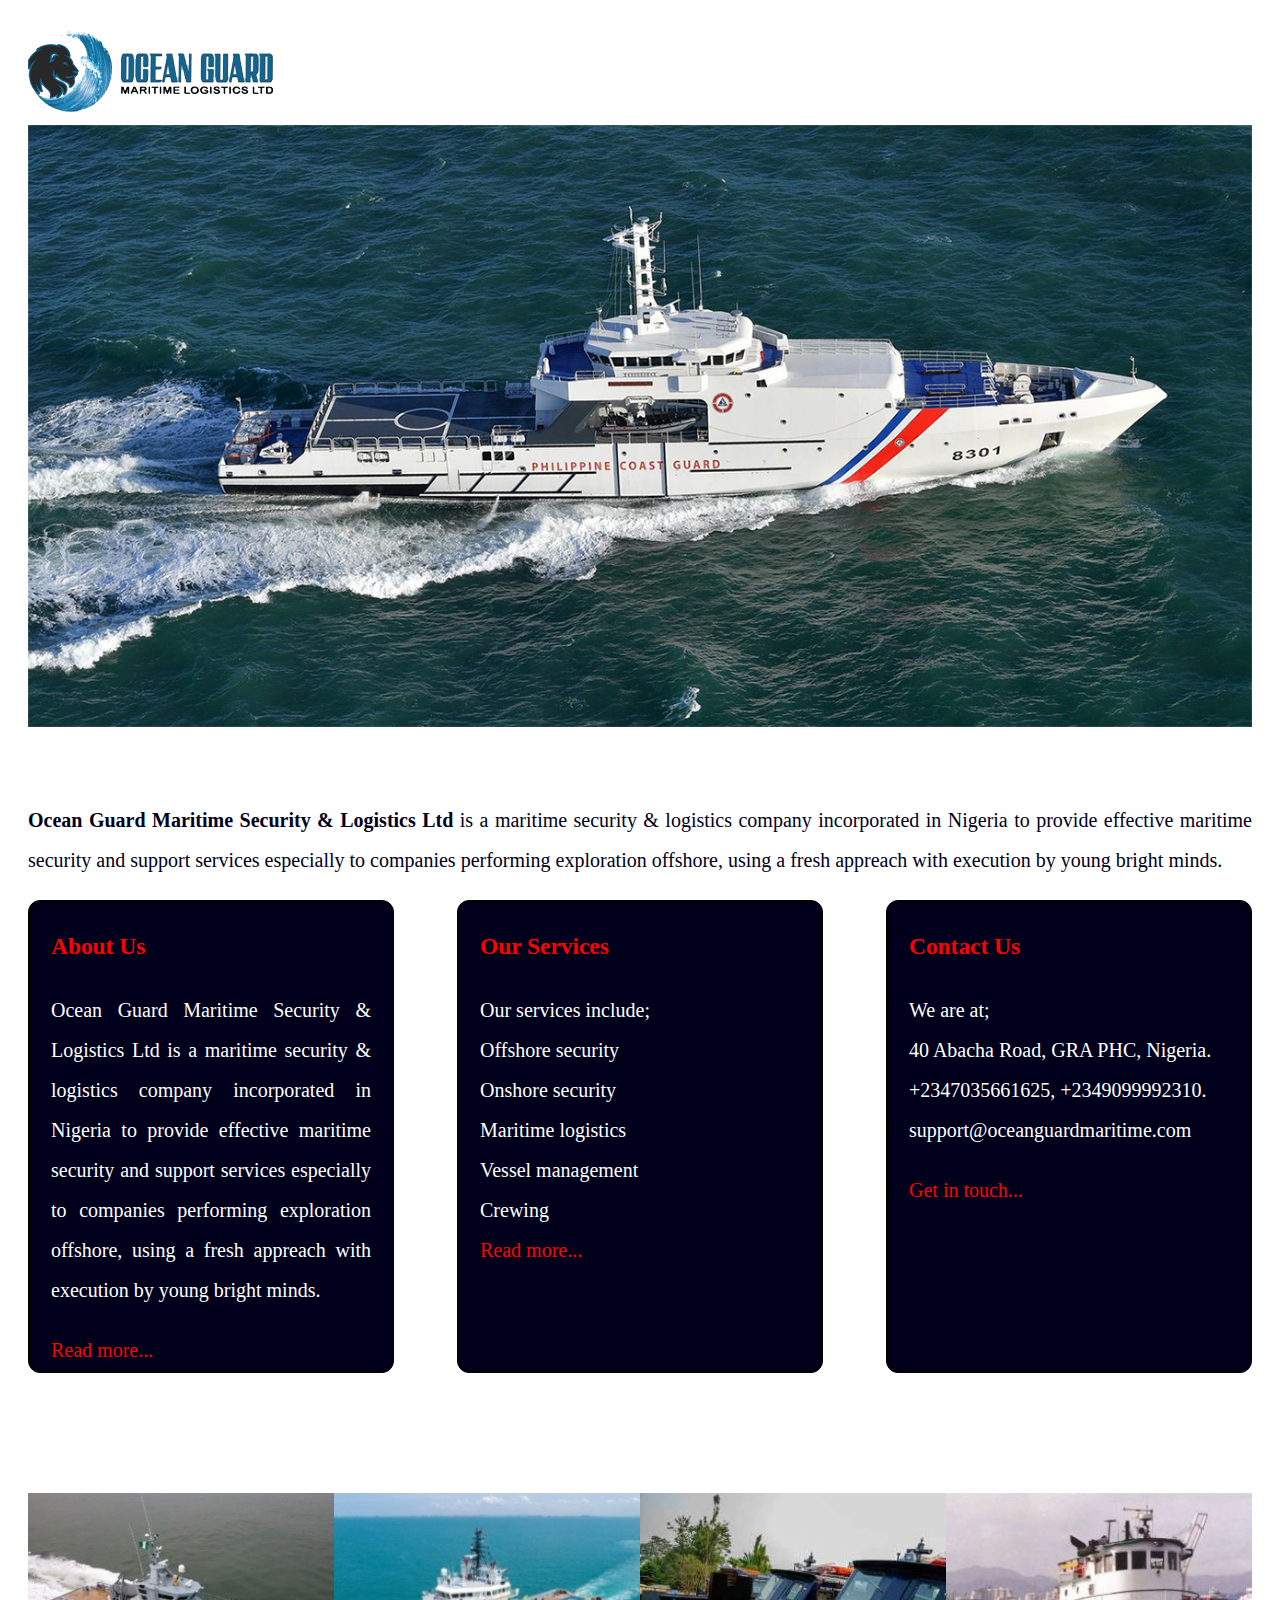
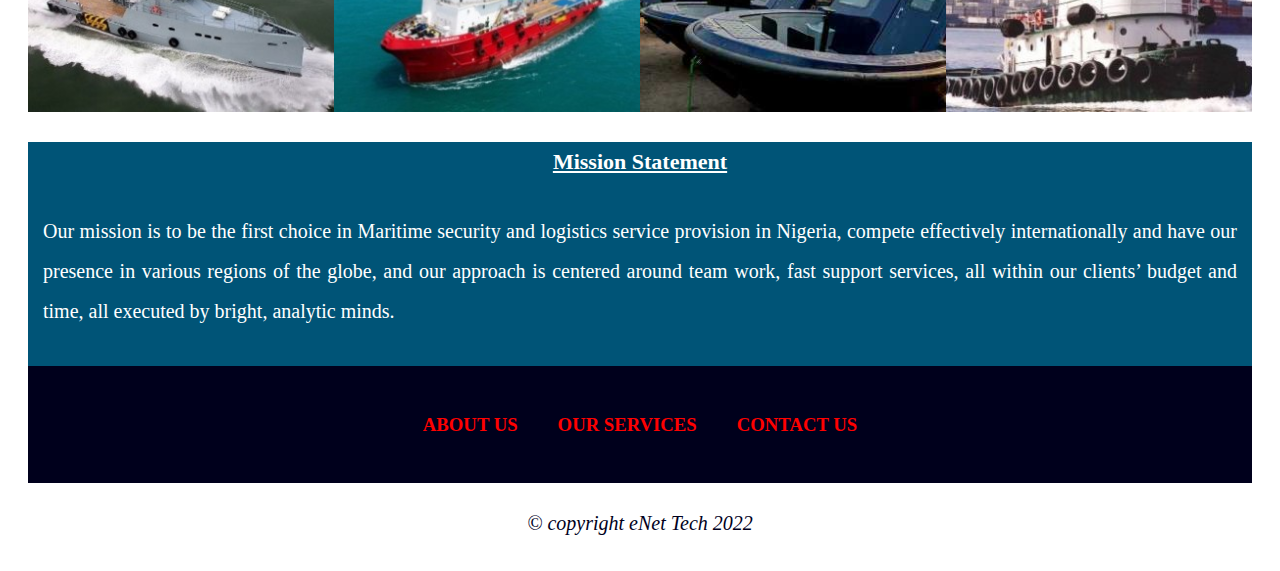
<file: index.html>
<!DOCTYPE html>
<html>
<head>

	<title>OGML Website</title>
	<link rel="stylesheet" type="text/css" href="style.css">
	

	<img src="logo.png" alt="logo">
</head>

	
		<img src="ev.jpg" width="100%" alt="Maritime Security Company">

<body>
	<br>
	<br>
		<p><b>Ocean Guard Maritime Security & Logistics Ltd</b> is a maritime security & logistics company incorporated in Nigeria to provide effective maritime security and support services especially to companies performing exploration offshore, using a fresh appreach with execution by young bright minds.</p>


	<div class="Container">

		<div class="box-2">
			
			<h3>About Us</h3>
			<p>Ocean Guard Maritime Security & Logistics Ltd is a maritime security & logistics company incorporated in Nigeria to provide effective maritime security and support services especially to companies performing  exploration offshore, using a fresh appreach with execution by young bright minds. </p>
			<a href="about.html">Read more...</a>
		</div>



		<div class="box-2">
			<h3>Our Services</h3>
			<p>Our services include;<br>
				Offshore security<br>
				Onshore security <br>
				Maritime logistics <br>
				Vessel management <br>
				Crewing <br>
				<a href="services.html">Read more...</a>
			</p>


		</div>

		<div class="box-2">
			
			<h3>Contact Us</h3>

			<p>We are at; <br>
				40 Abacha Road, GRA PHC, Nigeria.<br>
				+2347035661625, +2349099992310.<br>
				support@oceanguardmaritime.com
			</p>
			<a href="contact.html">Get in touch...</a>
		</div>
	</div>

<br>
<br>
<br>

	<div class="body-image">
		<img src="sev.jfif" width="25%">
		<img src="ahts.jpg" width="25%">
		<img src="gunboats.jpg" width="25%">
		<img src="tugboat.jpg" width="25%">
	</div>



		<div class="box-1">
			<div class="h4" id="Mission"><h4 class="h4">Mission Statement</h4></div>
			<div class="p-item"><p>Our mission is to be the first choice in Maritime security and logistics service provision in Nigeria, compete effectively internationally and have our presence in various regions of the globe, and our approach is centered around team work, fast support services, all within our clients’ budget and time, all executed by bright, analytic minds.</p></div>
		</div>



	<div class="Container-2">

				<div class="Container-2-item"><a href="about.html"><h3>ABOUT US</h3></a></div>

				<div class="Container-2-item"><a href="services.html"><h3>OUR SERVICES</h3></a></div>
				
				<div class="Container-2-item"><a href="contact.html"><h3>CONTACT US</h3></a></div>
			
	</div>

</body>

<footer>
	<div class="footer">&copy copyright eNet Tech 2022</div>
</footer>

</html>
</file>
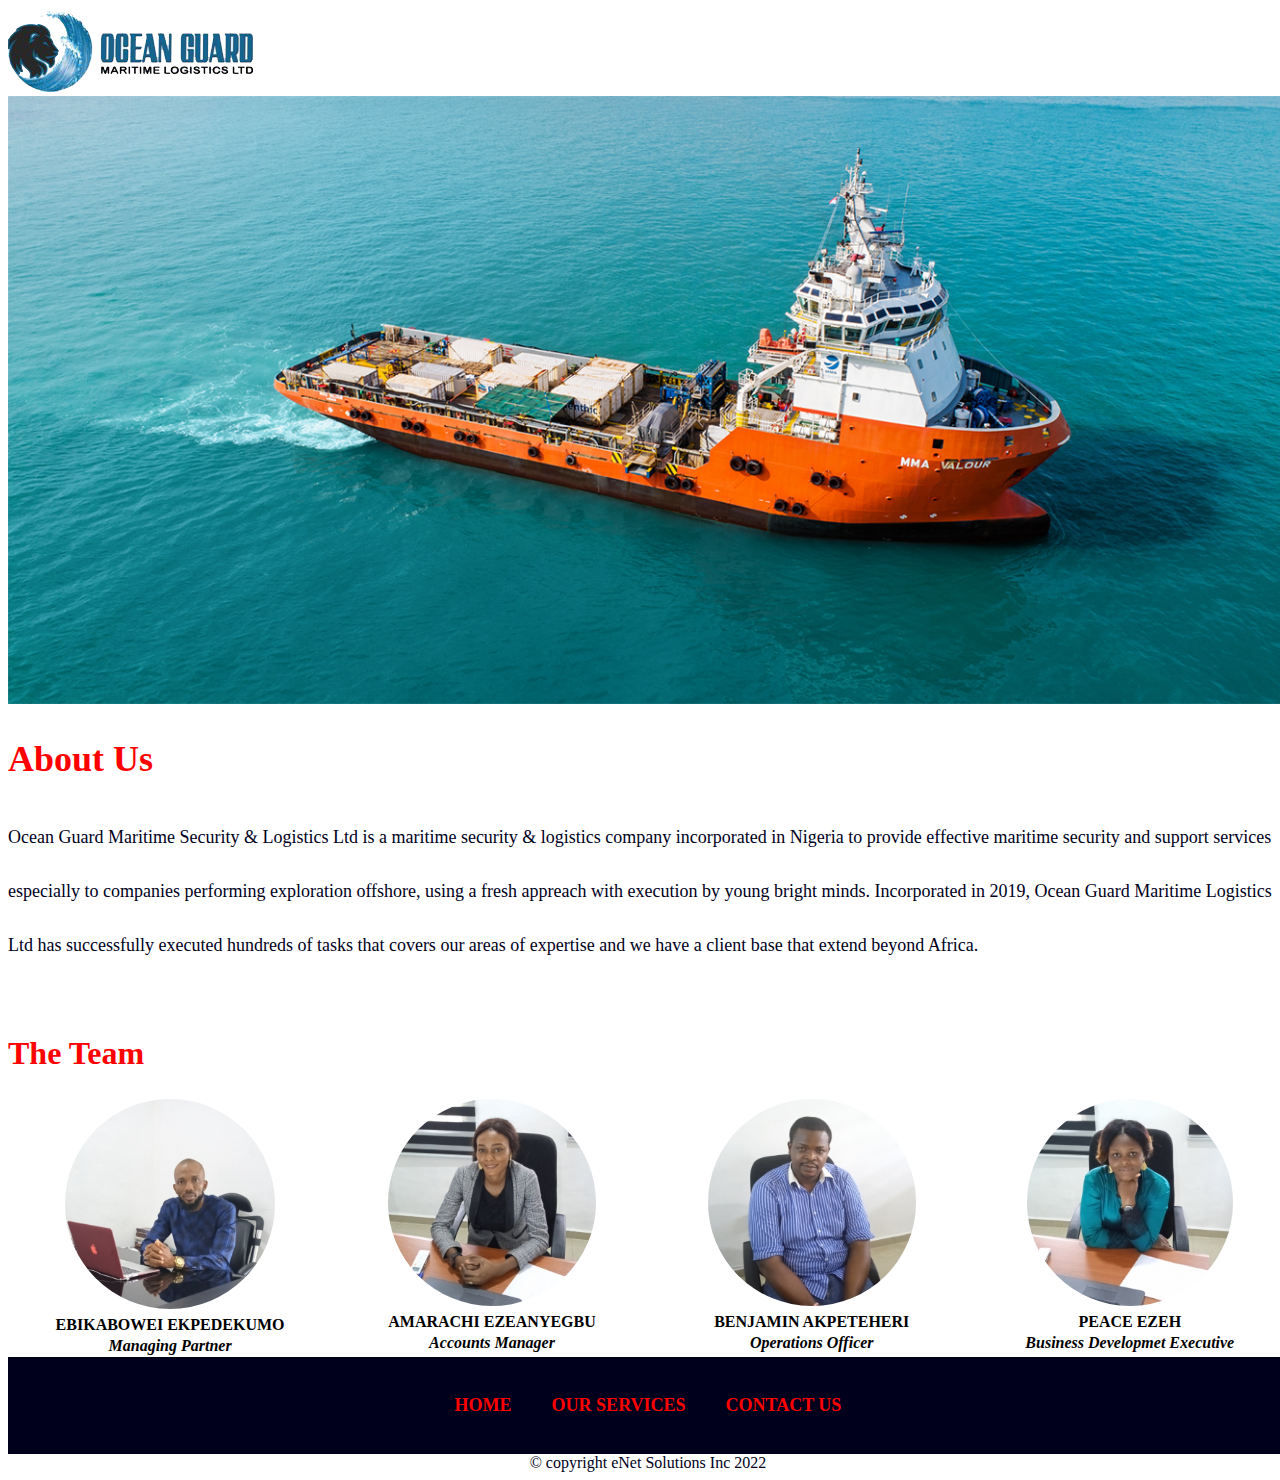
<file: about.html>
<!DOCTYPE html>
<html>
<head>
	<title>About Us</title>
	<link rel="stylesheet" type="text/css" href="aboutstyle.css">
	<img src="logo.png">
	
</head>



<img src="about.png" class="bodyImg" width="100%">

<body>
	<div class="bodyTexts">
		<h1>About Us</h1>
		<p>Ocean Guard Maritime Security & Logistics Ltd
		is a maritime security & logistics company
		incorporated in Nigeria to provide effective
		maritime security and support services especially
		to companies performing exploration offshore,
		using a fresh appreach with execution by
		young bright minds. Incorporated in 2019,
		Ocean Guard Maritime Logistics Ltd has successfully
		executed hundreds of tasks that
		covers our areas of expertise and we have a client base that extend beyond Africa.</p>
	</div>


<br>
<div class="lastLayer>">

	<h2>The Team</h2>
	<div class="box-1">
		<div class="item">
		<img src="ebi.jpg" width="65%" class="img"><br>
		EBIKABOWEI EKPEDEKUMO<br><i>Managing Partner</i></div>

		<div class="item">
		<img src="amara.jpg" width="65%" class="img"><br>
		AMARACHI EZEANYEGBU<br><i>Accounts Manager</i></div>

		<div class="item">
		<img src="ben.jpg" width="65%" class="img"><br>
		BENJAMIN AKPETEHERI<br><i>Operations Officer</i></div>

		<div class="item">
		<img src="peace.jpg" width="65%" class="img"><br>
		PEACE EZEH<br><i>Business Developmet Executive</i></div>
	</div>

	<div class="container">
		<div class="container-item">
			<a href="index.html">
			<h3>HOME</h3>
		</div>

		<div class="container-item">
			<a href="services.html">
			<h3>OUR SERVICES</h3>
		</div>

		<div class="container-item">
			<a href="contact.html">
			<h3>CONTACT US</h3>
		</div>
	</div>
</div>

</body>

	<footer>
			<div class="footerText">
				&copy copyright eNet Solutions Inc 2022
			</div>
	</footer>

</html>
</file>
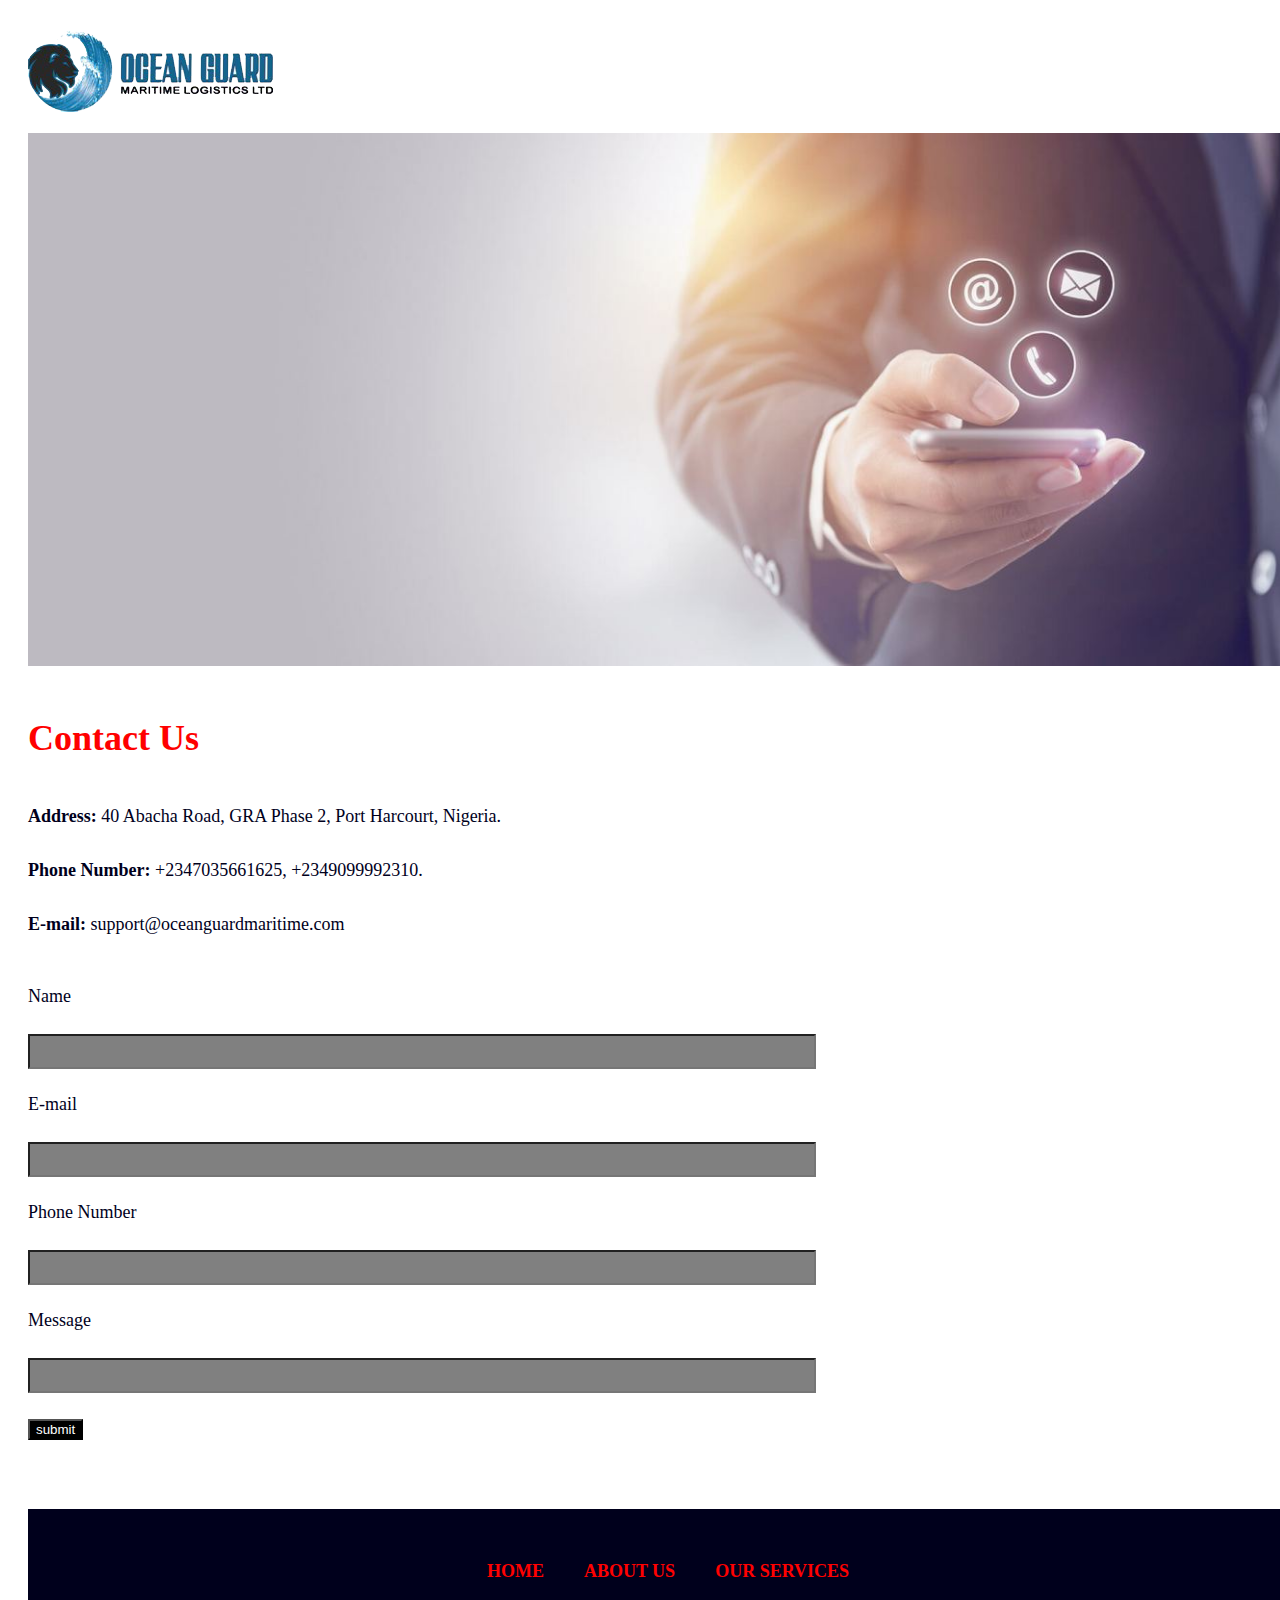
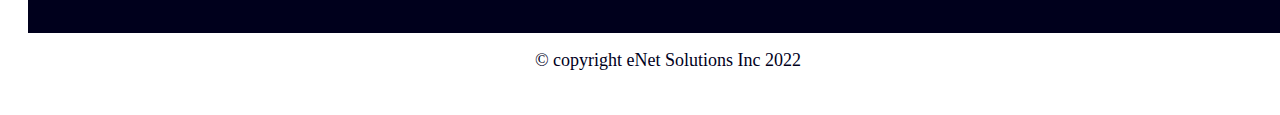
<file: contact.html>
<!DOCTYPE html>
<html>
<head>
	<title>Contact Us</title>
	<link rel="stylesheet" type="text/css" href="cstyle.css">
	<img src="logo.png">
	
</head>

<img src="contact.jpg" width="100%">
<body>
	<h1>Contact Us</h1>
	<p><b>Address:</b> 40 Abacha Road, GRA Phase 2, Port Harcourt, Nigeria.<br>
	<b>Phone Number:</b> +2347035661625, +2349099992310.<br>
	<b>E-mail:</b> support@oceanguardmaritime.com</p>


	<form class="my-form">
		<div class="form-group">
			<label>Name</label>
			<input type="text" name="Name">
		</div>


		<div class="form-group">
			<label>E-mail</label>
			<input type="text" name="E-mail">
		</div>

		<div class="form-group">
			<label>Phone Number</label>
			<input type="Number" name="Phone Number">
		</div>

		<div class="form-group">
			<label>Message</label>
			<input type="text" name="Message">
		</div>

		<input class="button" type="submit" value="submit">
	</form>

<br>

</body>

	<div class="container">

		<div class="containerText">
		<a href="index.html">
		<h2>HOME</h2></a>
		</div>
		<div class="containerText">
		<a href="about.html">
		<h2>ABOUT US</h2></a>
		</div>
		<div class="containerText">
		<a href="services.html">
		<h2>OUR SERVICES</h2></a>
		</div>

	</div>
		


	<footer>
			<div class="footerText">
				&copy copyright eNet Solutions Inc 2022
			</div>
	</footer>


</html>
</file>
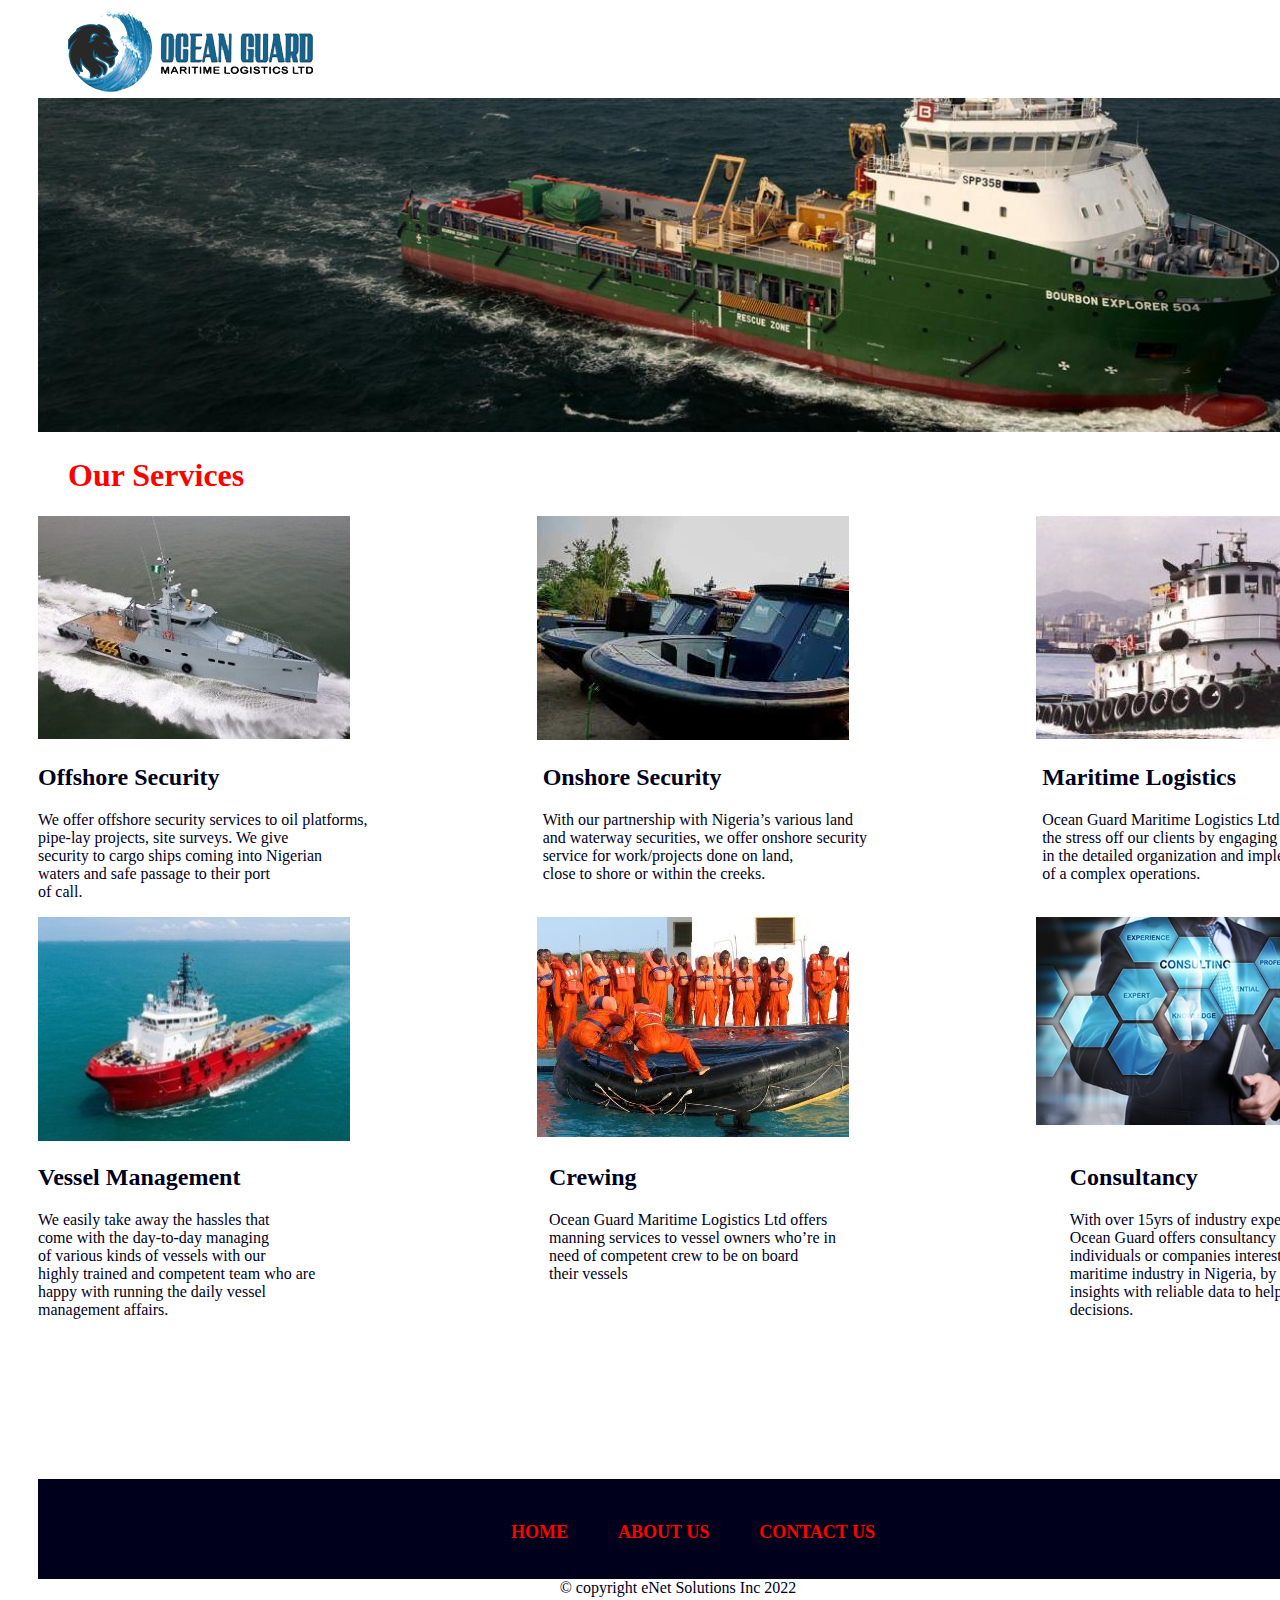
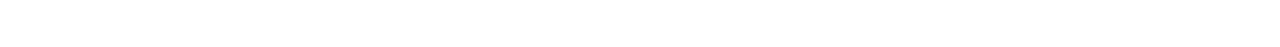
<file: services.html>
<!DOCTYPE html>
<html>
<head>
	<title>Our Services</title>
	<link rel="stylesheet" type="text/css" href="sstyle.css">
	<img src="logo.png" class="header-img">

	
<br>
<br>
<br>
<br>
<br>
	

</head>

<body>


	<img src="services.png" class="img">


	<h1>Our Services</h1>

<div class="firstLayerImgs">
		<div class="gridImgSEV">
			<img src="sev.jfif">
		</div>


		<div class="gridImgGunboats">
			<img src="gunboats.jpg">
		</div>
		

		<div class="gridImgTugboat">
			<img src="tugboat.jpg">
		</div>
</div>


<div class="firstLayerTexts">
		<div class="textOffshore">
			<h2>Offshore Security</h2>
			<p>We offer offshore security services to oil platforms,<br> pipe-lay projects, site surveys. We give<br> security to cargo ships coming into Nigerian<br> waters and safe passage to their port<br> of call.</p>
		</div>

	
		<div class="textOnshore">
			<h2>Onshore Security</h2>
			<p>With our partnership with Nigeria’s various land<br> and waterway securities, we offer onshore security<br> service for work/projects done on land, <br>close to shore or within the creeks.</p>
		</div>

		<div class="textLogistics">
			<h2>Maritime Logistics</h2>
			<p>Ocean Guard Maritime Logistics Ltd take <br> the stress off our clients by engaging <br> in the detailed organization and implementation<br> of a complex operations.</p>
		</div>
	
	</div>

	
<div class="secondLayerImgs">
	<div class="gridImgTugboat">
			<img src="ahts.jpg">
	</div>

	<div class="gridImgTugboat">
			<img src="crewing.jpg">
	</div>

	<div class="gridImgTugboat">
			<img src="consultancy.jpg">
	</div>
</div>

<div class="secondLayerTexts">
	<div class="textManagement">
			<h2>Vessel Management</h2>
			<p>We easily take away the hassles that<br> come with the day-to-day managing<br> of various kinds of vessels with our<br> highly trained and competent team who are<br> happy with running the daily vessel<br> management affairs.</p>
		</div>

	<div class="textCrewing">
		<h2>Crewing</h2>
		<p>Ocean Guard Maritime Logistics Ltd offers<br> manning services to vessel owners who’re in<br> need of competent crew to be on board<br> their vessels</p>
	</div>


	<div class="textConsultancy">
		<h2>Consultancy</h2>
		<p>With over 15yrs of industry experience,<br> Ocean Guard offers consultancy services to<br> individuals or companies interested in the<br> maritime industry in Nigeria, by offering<br> insights with reliable data to help make<br> decisions.</p>
		
	</div>
</div>



</body>


<br>
<br>
<br>
<br>
<br>
<br>
<br>
<br>

<div class="lastLayer">
			<div class="lastLayerHome">
				<a href="index.html"><h3>HOME</h3></a>
			</div>

			
			<div class="lastLayerAbout">
				<a href="about.html"><h3>ABOUT US</h3></a>
			</div>

			<div class="lastLayerContact">
				<a href="contact.html"><h3>CONTACT US</h3></a>
			</div>
</div>

		<footer>
			<div class="footerText">
				&copy copyright eNet Solutions Inc 2022
			</div>
		</footer>

</html>
</file>
<file: style.css>
body{
	font: normal 20px times new roman;
	color: #00001c;
	text-align: justify;
	padding: 20px;
	line-height: 2em;
}

h3{
	color: red;
}

a{
	text-decoration: none;
	color: red;
}


.Container{
	display: flex;
	justify-content: space-between;
}


.box-2{
	justify-content: space-between;
	padding-right: 20px;
	padding-left: 20px;
	border-style: double;
	border-color: black;
	background-color: #00001c;
	width: 320px;
	border-radius: 12px;
	color: white;
}

.h4{
	text-align: center;
	color: white;
	font-size: 22px;
	text-decoration: underline;
}

.body-image{
	display: flex;
}

.box-1{
	justify-content: center;
	align-items: center;
	background: #005477;
	padding: 15px;
	padding-top: 0px;
}


.Container-2{
	display: flex;
	justify-content: center;
	background: #00001c;
	font-size: 16px;
}

 #Container-2-item: hover{
	color: yellow;
}

.Container-2-item{
	display: flex;
	justify-content: space-between;
	padding: 20px;
	text-decoration-line: none;
}


#Mission{
	animation-name: blue-to-red;
	animation-duration: 5s;
}

.p-item{
	color: white;
}


@keyframes blue-to-red{
	50%{
		background: blue;
		transform: translate(10px, 10px)
	}
	100%{
		background: red;
		transform: translate(20px, 20px)
	}
}

.footer{
	align-content: center;
	color: #00001c;
	text-align: center;
	padding-top: 20px;
	padding-bottom: 0px;
	font-style: italic;
}
</file>
<file: aboutstyle.css>
body{
	width: 100%;
	height: 100%;
}

h1{
	color: red;
	font-family: Time New Roman;
	font-size: 2em;
}

h2{
	color: red;
	font-family: Time New Roman;
	font-size: 2em;
}


a{
	text-decoration: none;
}

h3{
	color: red;
	font-size: 18px;
}

img > .bodyImg{
	width: 100%;
}

.bodyTexts{
	color: #00001c;
	font: 18px times new roman;
	text-decoration: none;
	line-height: 3em;
	margin: 0px;
	width: 100%;
}

.container{
	display: flex;
	justify-content: center;
	background: #00001c;
	width: 100%;
}

.container-item{
	align-content: center;
	justify-content: space-between;
	padding: 20px;
	color: red;
}

#h4{
	color: red;
}

.box-1{
	display: flex;
	align-content: center;
	width: 100%;
}

.item{
	display: inline;
	text-align: center;
	font-family: calibri;
	font-weight: bold;
	line-height: 1.3em;
}

.img{
	border-radius: 360%;
}

.footerText{
	text-align: center;
	color: #00001c;
	width: 100%;
}

.lastLayer{
	background-color: yellow;
}
</file>
<file: cstyle.css>
body{
	color: #00001c;
	padding: 20px;
	font: 18px times new roman;
	line-height: 3em;
	width: 100%;
}

body h1{
	color: red;
}

a{
	text-decoration: none;
}


h2{
	color: red;
	font-size: 18px;
}




.my-form label{
display: block;
}

.my-form input[type="text"]{
	padding: 8px;
	width: 60%;
	background: grey;
}

.my-form input[type="number"]{
	padding: 8px;
	width: 60%;
	background: grey;
}


.button{
	background-color: black;
	color: white;
}

.button:hover{
	color: red;
}

.clr{
	clear: both;
}


.container{
	display: flex;
	background: #00001c;
	justify-content: center;
}

.containerText{
	justify-content: space-between;
	padding: 20px;
}

.footerText{
	text-align: center;
}
</file>
<file: sstyle.css>
body{
	color: #00001c;
	padding-left: 30px;
	padding-right: 30px;
	width: 1310px;

}

body h1{
	color: red;
	padding-left: 20px;
	padding-left: 30px;
}

head{
	width: 100%;
	padding-right: 30px;
}

p{
	text-align: justify-all;
}

.img{
	width: 100%;
}

.header-img{
	float: left;
	padding-left: 30px;	
}


.firstLayerImgs{
	display: flex;
	justify-content: space-between;
	width: 1310px;
}



.firstLayerTexts{
	display: flex;
	justify-content: space-between;
}



.secondLayerImgs{
	display: flex;
	justify-content: space-between;
}

.secondLayerTexts{
	display: flex;
	justify-content: space-between;
}

footer{
	display: flex;
	justify-content: center;
	color: #00001c;
	height: 60px;
	padding-right: 30px;
}


a{
	text-decoration: none;
}

h3{
	color: red;
	font-size: 18px;
}

.lastLayer{
	display: flex;
	justify-content: center;
	background-color: #00001c;
	width: 1310px;
	height: 100px;
}

.lastLayerHome{
	padding: 25px;
}

.lastLayerAbout{
	padding: 25px;
}

.lastLayerContact{
	padding: 25px;
}
</file>
